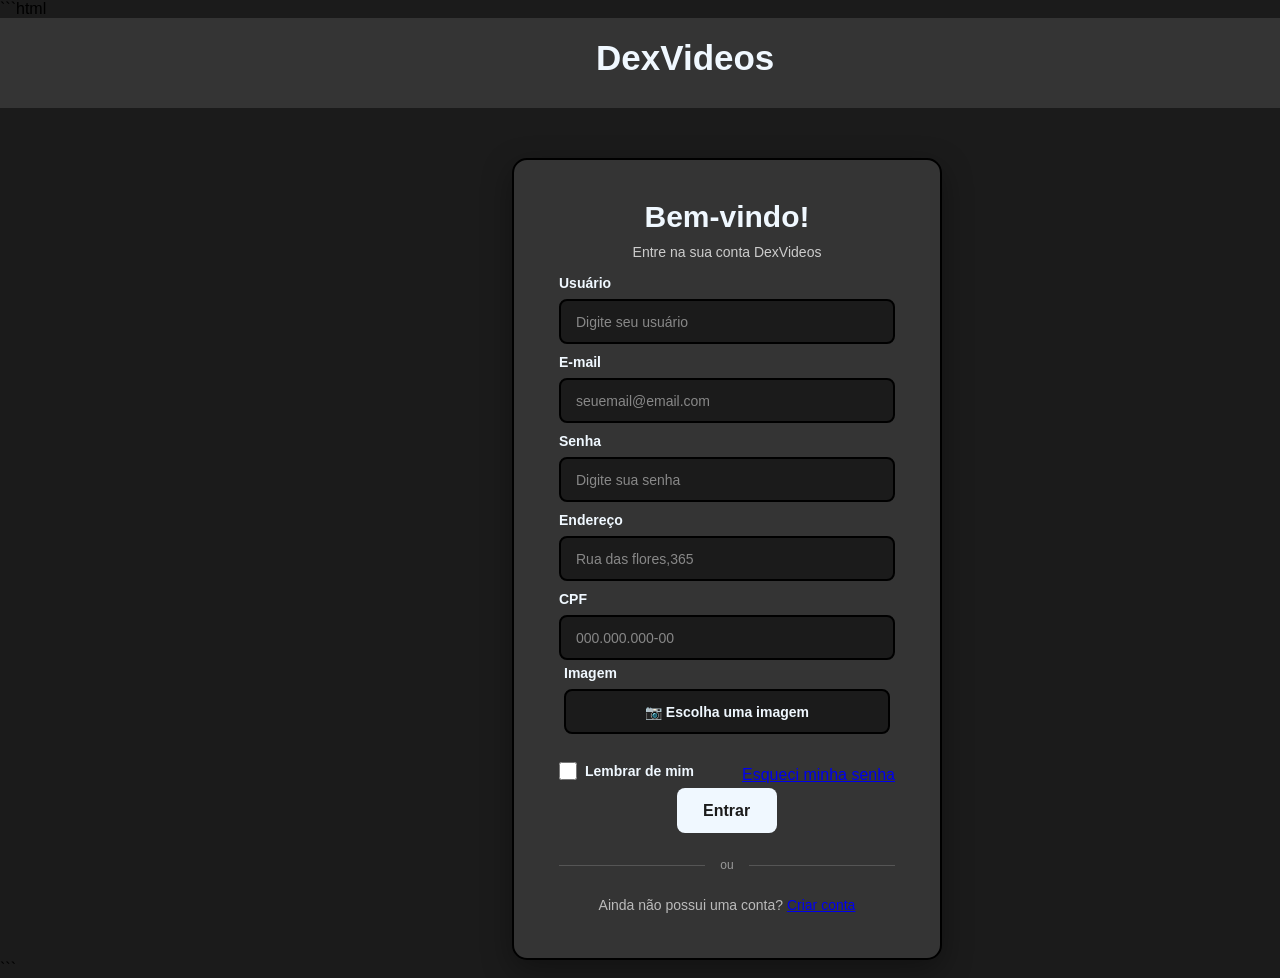
<file: login.html>
```html
<!DOCTYPE html>
<html lang="pt-br">
<head>
    <meta charset="UTF-8">
    <meta name="viewport" content="width=device-width, initial-scale=1.0">

    <link rel="stylesheet" href="style.css">

    <title>DexVideos - Login</title>
</head>

<body id="body2">

    <header id="header2">
        <button id="logo" onclick="window.location.href='index.html'">
            <strong>DexVideos</strong>
        </button>
    </header>

    <main>

        <section class="login-container">

            <div class="login-box">

                <h1>Bem-vindo!</h1>
                <p class="subtitulo">Entre na sua conta DexVideos</p>

                <form id="loginForm">

                    <div class="campo">
                        <label for="user">Usuário</label>
                        <input 
                            type="text" 
                            id="user" 
                            placeholder="Digite seu usuário"
                            required
                        >
                    </div>

                    <div class="campo">
                        <label for="email">E-mail</label>
                        <input 
                            type="email" 
                            id="email" 
                            placeholder="seuemail@email.com"
                            required
                        >
                    </div>

                    <div class="campo">
                        <label for="senha">Senha</label>
                        <input 
                            type="password" 
                            id="senha" 
                            placeholder="Digite sua senha"
                            required
                        >
                    </div>

                    <div class="campo">
                        <label for="endereco">Endereço</label>
                        <input 
                            type="text" 
                            id="endereco" 
                            placeholder="Rua das flores,365"
                            required
                        >
                    </div>

                    <div class="campo">
                        <label for="cpf">CPF</label>
                        <input 
                            type="number" 
                            id="cpf" 
                            placeholder="000.000.000-00"
                            
                            required
                        >
             <div class="campo">
    <label for="imagemuser">Imagem</label>

    <label for="imagemuser" class="upload-imagem">
        📷 Escolha uma imagem
    </label>

    <input 
        type="file" 
        id="imagemuser" 
        accept="image/*"
        required
    >

    <img id="previewImagem" alt="Pré-visualização da imagem">
</div>

                    <div class="opcoes">
                        <label>
                            <input type="checkbox" id="lembrar">
                            Lembrar de mim
                        </label>

                        <a href="#">Esqueci minha senha</a>
                    </div>

                    <button type="submit" id="botaol">
                        Entrar
                    </button>

                </form>

                <div class="divisor">
                    <span>ou</span>
                </div>

                <p class="cadastro">
                    Ainda não possui uma conta?
                    <a href="cadastro.html">Criar conta</a>
                </p>

            </div>

        </section>

    </main>

<script src="script.js"></script>

</body>
</html>
```
</file>
<file: style.css>
* {
  box-sizing: border-box;
  margin: 0;
  padding: 0;
}
body{
    display:flex;
    flex-direction: column;
    font-family: 'Arial', sans-serif;    
    margin: 0;
    background-color: #1b1b1b;
    width: 100%;
    overflow-x: hidden;
}
header{
    position: sticky; 
    top: 0;          
    z-index: 1000;
    background-color: #343434;
    width: 100%;
    height: 90px;
}
#dv{
    width: 400px;
    height: 50px;
    margin-left: 35%;
}
#dexv{
    display: flex;
    color: aliceblue;
    text-align: center;
    align-items: center;
    background-color: transparent;
    padding: 10px 20px;
    margin-left:40%;
    margin-top: 10px;
    border: none;
    cursor: pointer;
    width: 200px;
    height: 50px;
}

#botaologin{
    background-color: transparent;
    border: none;
    margin-left: 50px;
    margin-top: -24px;
    cursor: pointer;
}
#imagemlogin{
    width: 60px;
    height: 60px;
}
#pesquisa{
    margin-top: -20px;
    display: flex;
    padding: 0px 80% ;
}
#search{
    width: 200px;
    height: 30px;
    border-radius: 50px;
    border: solid 2px #000;
    padding: 10px;
}
#pesquisalabel{
    margin-right: 10px;
    font-size: 20px;
    margin-top: -5px;
}
#menuicon{
    width: 40px;
    height: 40px;
}
#menu-button{
    background-color: transparent;
    border: none;
    cursor: pointer;
}
#menu{
    display: block;
    padding: 0px 10px;
    margin-left: 20px;
    margin-top: -40px;
    width: 50px;
    height: 50px;
}
#pesquisa input[type="text"] {
    margin-top: -10px;
    margin-left: 80%;
    width: 200px;
    height: 30px;
    border-radius: 50px;
    border: solid 2px #000;
    padding: 10px;
}
.video{
    border: 2px solid #000;
    border-radius: 10px;
    width: 350px;
    height: 200px;
    justify-content: center;
    align-items: center;
}
#videos{
    display: grid;
    grid-template-columns: repeat(auto-fit, minmax(300px, 1fr));
    grid-gap: 20px;
    justify-content: center;
    margin-top: 100px;
    margin-left: 20px;
    color: aliceblue;
}
#videos2{
    display: grid;
    grid-template-columns: repeat(auto-fit, minmax(300px, 1fr));
    grid-gap: 20px;
    justify-content: center;
    margin-top: 150px;
    margin-left: 20px;
    color: aliceblue;
}

#videos3{
    display: grid;
    grid-template-columns: repeat(auto-fit, minmax(300px, 1fr));
    grid-gap: 20px;
    justify-content: center;
    margin-top: 150px;
    margin-left: 20px;
    color: aliceblue;
}
#videos4{
    display: grid;
    grid-template-columns: repeat(auto-fit, minmax(300px, 1fr));
    grid-gap: 20px;
    justify-content: center;
    margin-top: 150px;
    margin-bottom: 100px;
    margin-left: 20px;
    color: aliceblue;
    
}
#btvideo{
    background-color: transparent;
    border: none;
    cursor: pointer;

}
#iconvideo{
    border: 2px solid #000;
    border-radius: 10px;
    width: 350px;
    height: 200px;
    justify-content: center;
    align-items: center;
}
#titulo-video{
    color: aliceblue;
    font-size: 20px;
    margin-top: 15px;
}

footer{
    display: flex;
    flex-direction: column;
    align-items: center;     
    justify-content: center; 
    background-color: #343434;
    color: aliceblue;
    padding: 20px;
    margin-top: 100px;
    width: 100%;
}
#btnomevideo{
    background-color: transparent;
    border: none;
    cursor: pointer;
    color: aliceblue;
    margin-top: 10px;
}
.autorl{
    margin-top: 20px;
    font-size: 12px;
    cursor: pointer;
    color: aliceblue;
}

#btn-inicio {
    background-color: transparent;
    border: none;
    color: aliceblue;
    cursor: pointer;
    font-size: 20px;
    margin-bottom: 15px; 
}

.redes-sociais {
    display: flex;           
    gap: 15px;               
    margin-bottom: 15px;     
}

.redes-sociais span {
    width: 32px;
    height: 32px;
    border: 1px solid aliceblue;
    border-radius: 7px;
    display: grid;
    place-items: center;
    font-size: 14px;
    color: aliceblue;
    transition: 0.2s;
}

.redes-sociais a {
    text-decoration: none;
}

.redes-sociais span:hover {
    background-color: aliceblue;
    color: #343434;
}

#direitos-autorais {
    text-align: center;
    font-size: 14px;
    color: aliceblue;
}
#insta-logo{
    width: 40px;
    height: 40px;
}
#X-logo{
    width: 55px;
    height: 55px;
    margin-top: -8px;

}
#discord-logo{
    width: 50px;
    height: 50px;
    margin-top: -6px;
}

@media (max-width: 768px) {
    
    /* 1. Organização do Header */
    header {
        height: auto;
        padding: 15px 10px;
        display: flex;
        flex-direction: column;
        align-items: center;
        gap: 12px;
    }


    #dv, #dexv {
        margin-left: 0;
        width: 100%;
        text-align: center;
        position: relative;
        z-index: 1;
    }

 
    #pesquisa {
        width: 100%;
        display: flex;
        justify-content: center;
        align-items: center;
        margin: 0;
        padding: 0;
    }

   
    #pesquisa input[type="text"], #search {
        margin: 0;
        width: 70%;            
        max-width: 250px;      
        box-sizing: border-box;
    }

    #pesquisalabel {
        margin-top: 0;
        margin-right: 5px;
    }

    #menu {
        margin: 0;
        width: auto;
    }


    #videos, #videos2, #videos3, #videos4 {
        grid-template-columns: 1fr;
        margin-left: 0;
        margin-top: 20px;
        padding: 0 15px;
        justify-items: center;
    }

    .video, #iconvideo {
        width: 100%;
        max-width: 350px;
        height: auto;
    }


    footer {
        margin-top: 40px;
        padding: 20px 10px;
    }

   
   #body2{
    margin: 0px;
   }
    #btn-inicio, #direitos-autorais {
        margin-left: 0;
    }
}
.pagina-login {
    min-height: 20vh;
}
#logo{
    display: flex;
    color: aliceblue;
    font-size: 35px;
    text-align: center;
    align-items: center;
    background-color: transparent;
    padding: 40px 20px;
    margin-left:45%;
    border: none;
    cursor: pointer;
    width: 200px;
    height: 50px;
}

.main {
    flex: 1;
    display: flex;
    justify-content: center;
    align-items: center;
    padding: 50px 20px;
}


.login-container {
    width: 100%;
    max-width: 430px;
    margin-left: 40%;
    margin-top: 50px;
}

.login-box {
    width: 100%;
    background-color: #343434;
    border: 2px solid #000;
    border-radius: 15px;
    padding: 40px;
    box-shadow: 0 10px 30px rgba(0, 0, 0, 0.35);
}


.login-box h1 {
    color: aliceblue;
    text-align: center;
    font-size: 30px;
    margin-bottom: 8px;
}


.subtitulo {
    color: #ccc;
    text-align: center;
    font-size: 14px;
    margin-top: 10px;
    margin-bottom: 10px;
}


.campo {
    display: flex;
    flex-direction: column;
    padding: 5px;
}


.campo label {
    color: aliceblue;
    font-size: 14px;
    font-weight: bold;
    margin-bottom: 8px;
}


.campo input {
    width: 100%;
    height: 45px;

    padding: 0 15px;
    background-color: #1b1b1b;
    border: 2px solid #000;
    border-radius: 8px;
    color: aliceblue;
    outline: none;
    font-size: 14px;
}

.campo input::placeholder {
    color: #888;
}

.campo input:focus {
    border-color: aliceblue;
}

.opcoes {
    display: flex;
    justify-content: space-between;
    align-items: center;
    margin-top: 15px;
}

.opcoes label {
    display: flex;
    align-items: center;
    gap: 8px;
}

#lembrar {
    width: 18px;
    height: 18px;
    margin: 0;
    padding: 0;
    cursor: pointer;
}

#botaol {
    width: 100px;
    height: 45px;
    background-color: aliceblue;
    color: #1b1b1b;
    border: none;
    border-radius: 8px;
    font-size: 16px;
    font-weight: bold;
    cursor: pointer;
    transition: 0.2s;
    margin-left: 35%;
}

.btn-login:hover {
    background-color: #d7d7d7;
    transform: translateY(-2px);
}

.divisor {
    display: flex;
    align-items: center;
    gap: 15px;
    margin: 25px 0;
}
.divisor::before,
.divisor::after {
    content: "";

    flex: 1;

    height: 1px;

    background-color: #555;
}
.divisor span {
    color: #999;

    font-size: 12px;
}
.cadastro {
    color: #bbb;

    text-align: center;

    font-size: 14px;
}


.login-cadastro a {
    color: aliceblue;
    font-weight: bold;
    text-decoration: none;
}

.login-cadastro a:hover {
    text-decoration: underline;
}

#footerlog {
        margin-top: 40px;
        padding: 20px 10px;
        margin-top: 100%;
    }

@media (max-width: 500px) {

    .login-main {
        padding: 30px 15px;
    }

    .login-box {
        padding: 30px 25px;
    }

    .login-box h1 {
        font-size: 26px;
    }

    .login-opcoes {
        flex-direction: column;
        align-items: flex-start;
        gap: 12px;
        width: 10px;
    }

}
#imagemuser {
    display: none;
}

.upload-imagem {
    display: flex;
    align-items: center;
    justify-content: center;
    height: 45px;
    padding: 0 15px;
    background-color: #1b1b1b;
    color: #888;
    border: 2px solid #000;
    border-radius: 8px;
    cursor: pointer;
    transition: 0.2s;
}

.upload-imagem:hover {
    color: aliceblue;
    border-color: aliceblue;
}
#previewImagem {
    display: none;

    width: 120px;
    height: 120px;

    margin-top: 15px;

    object-fit: cover;

    border-radius: 10px;

    border: 2px solid #000;
}
</file>
